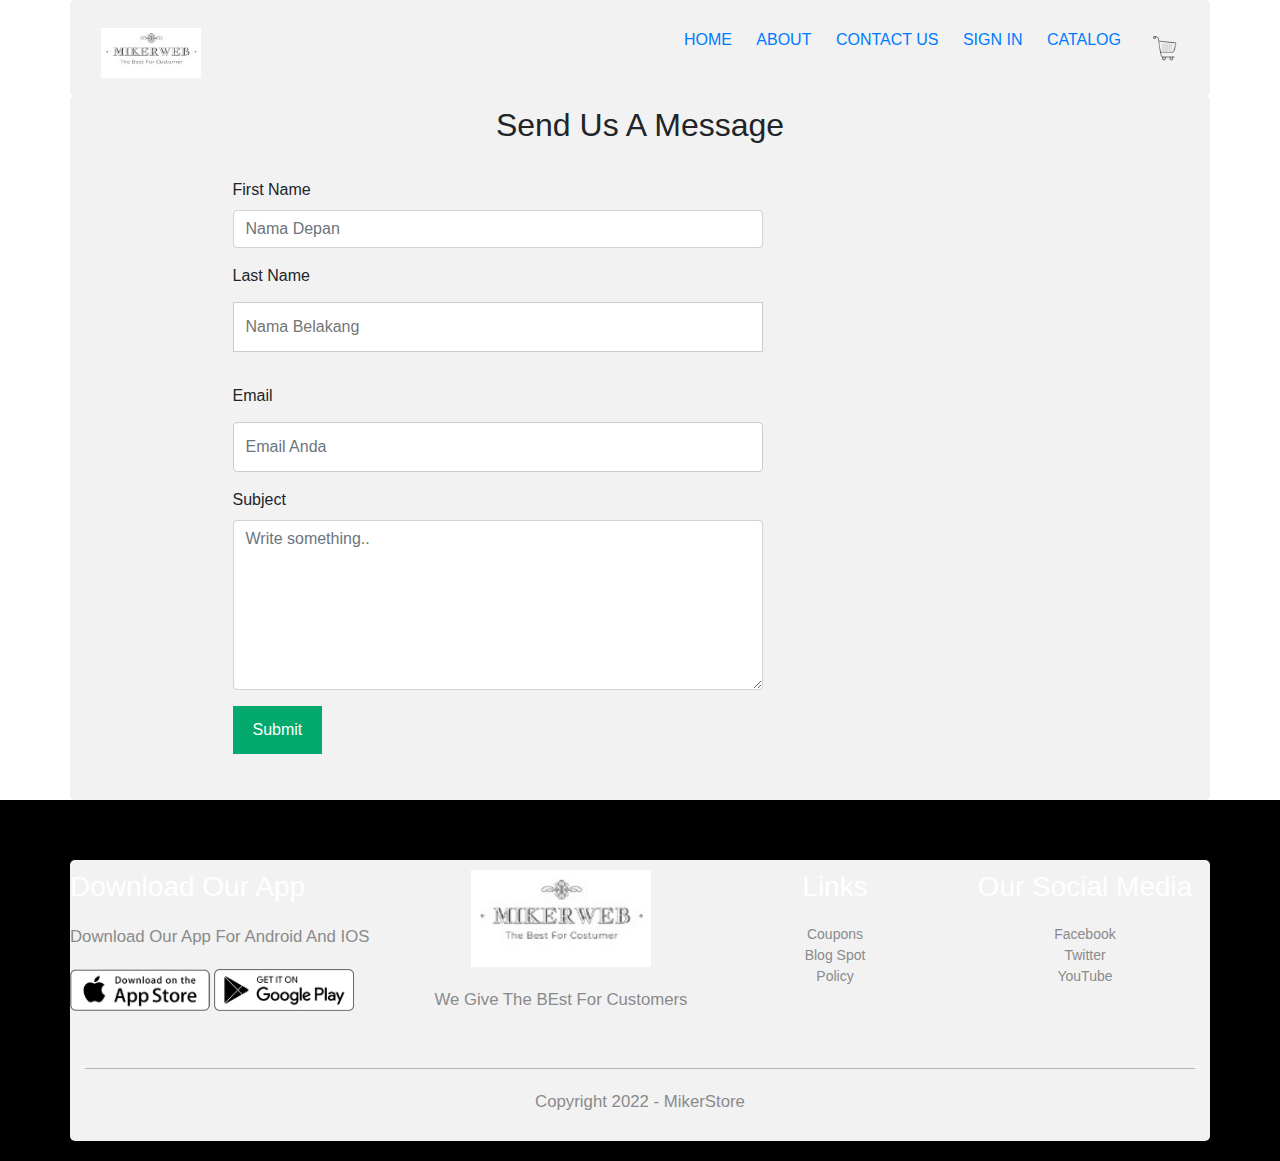
<file: contactUs.html>
<!DOCTYPE html>
<html lang="en">
<head>
    <meta charset="UTF-8">
    <meta http-equiv="X-UA-Compatible" content="IE=edge">
    <meta name="viewport" content="width=device-width, initial-scale=1.0">
    <link rel="stylesheet" href="style.css">
    <link rel="stylesheet" href="https://cdn.jsdelivr.net/npm/bootstrap@4.0.0/dist/css/bootstrap.min.css" integrity="sha384-Gn5384xqQ1aoWXA+058RXPxPg6fy4IWvTNh0E263XmFcJlSAwiGgFAW/dAiS6JXm" crossorigin="anonymous">
    <title>CONTACT US</title>
</head>
<body>
    <div class="container">
        <div class="navbar">
        <div class="logo">
            <img src="foto/LOGO.jpg.jpg" width="100px" height="50px">
        </div>
        <nav>
            <ul id="MenuItems">
              <li><a href="index.html">HOME</a></li>
                <li><a href="aboutUs.php">ABOUT</a></li>
                <li><a href="contactUs.html">CONTACT US</a></li>
                <li><a href="">SIGN IN</a></li>
                <li><a href="product.php">CATALOG</a></li>
            </ul>
        </nav>
            <img src="foto/shopping_cart_80px.png" width="28px" height="30px">
            <img src="foto/menu.png" class="menu-icon" onclick="menutoggle()">
    </div>
    </div>
    <div class="container">
        <div style="text-align:center">
          <h2>Send Us A Message</h2>
        </div>
        <div class="row">
          <div class="column">
            <form>
            <div class="form-group">
              <label for="">First Name</label>
              <input class="form-control" placeholder="Nama Depan">
            </div>
            <div class="form-group">
              <label for="last_name">Last Name</label>
              <input type="text" placeholder="Nama Belakang">
            </div>
              <div class="form-group">
              <label for="email">Email</label>
              <input type="text" 
              class="form-control"
              placeholder="Email Anda">
            </div>
              <div class="form-group">
              <label for="subject">Subject</label>
              <textarea 
              id="subject"
              class="form-control"
              placeholder="Write something.." 
              style="height:170px"
              ></textarea>
            </div>
              <input type="submit" value="Submit">
            </form>
          </div>
        </div>
      </div>
      <div class="footer">
        <div class="container">
            <div class="row">
                <div class="footer-col-1">
                    <h3>Download Our App</h3>
                    <p>Download Our App For Android And IOS</p>
                    <div class="app-logo">
                        <img src="foto/app-store.png">
                        <img src="foto/play-store.png">
                    </div>
                </div>
                <div class="footer-col-2">
                    <img src="foto/LOGO.jpg.jpg">
                    <p>We Give The BEst For Customers</p>
                </div>
                <div class="footer-col-3">
                    <h3>Links</h3>
                    <ul>
                        <li>Coupons</li>
                        <li>Blog Spot</li>
                        <li>Policy</li>
                    </ul>
                </div>
                <div class="footer-col-4">
                    <h3>Our Social Media</h3>
                    <ul>
                        <li>Facebook</li>
                        <li>Twitter</li>
                        <li>YouTube</li>
                    </ul>
                </div>
            </div>
            <hr>
            <p class="copyright">Copyright 2022 - MikerStore</p>
        </div>
    </div>
</body>
</html>
</file>
<file: style.css>
*{
    margin: 0;
    padding: 0;
    box-sizing: border-box;
}
body{
    font-family: 'Poppins', sans-serif;
}
.navbar{
    display: flex;
    align-items: center;
    padding: 20px 0;
}
nav{
    flex: 1;
    text-align: right;
    padding-right: 10px;
    padding-top: 0;
}
.logo{
    padding-top: 10px;
    padding-left: 0;
}
nav ul{
    display: inline-block;
    list-style-type: none;
}
nav ul li{
    display: inline-block;
    margin-right: 20px;
}
a{
    text-decoration: none;
    color: #555;
    padding-top: 0%;
    transition: 0.5s;
}
a:hover{
    color: #2c6af1;
    width: 100%;
}
p{
    color: rgb(70, 63, 63);
    font-size: larger;
}
.container{
    max-width: 1300px;
    margin: auto;
    padding-left: 25px;
    padding-right: 25px;
}
.row{
    display: flex;
    align-items: top;
    flex-direction: row;
    justify-content: space-around;
}
.col-2{
    flex-basis: 50%;
    min-width: 300px;
    padding-top: 0%;
}
.col-2 img{
    max-width: 560px;
    padding: 50px 30px;
}
.col-2 hi{
    font-size: 50px;
    line-height: 60px;
    margin: 50px 50px;
}
.btn{
    display: inline-block;
    background: rgb(44, 44, 204);
    color: white;
    padding: 8px 30px;
    margin: 30px 0;
    border-radius: 30px;
    transition: background 0.5s;
}
.btn:hover{
    display : inline-block;
    background: #19f3ae;
    margin : 30px 0;
    border-radius: 30px;
    padding : 8px 30px;
}
.header{
    background: radial-gradient(#fff,#2c6af1);
    padding-bottom: 75px;
}
.header .row{
    margin-top: 100px;
}
.categories{
    margin: 70px 0;

}
.col-3{
    flex-basis: 30%;
    min-width: 250px;
    margin-bottom: 30px;
}
.col-3 img{
    width: 100%;
}
.small-container{
    max-width: 1080px;
    margin: auto;
    padding-left: 25px;
    padding-right: 25px;
}
.col-4{
    flex-basis: 25%;
    padding: 10px;
    min-width: 200px;
    max-width: fit-content;
    margin-bottom: 50px;
    transition: transform 0.5S;
}
.col-4 img{
    width: 100%;
    height: 350px;
}

.priceFeatured{
    text-align: center;
    font-size: x-large;
    font-weight: bold;
}
.text-center{
    text-align: center;
}
.title{
    text-align: center;
    margin: 0 auto 80px;
    position: relative;
    line-height: 60px;
    color: #555;
}
.title::after{
    content: '';
    background: #ff523b;
    width: 80px;
    height: 5px;
    border-radius: 5px;
    position: absolute;
    bottom: 0;
    left: 50%;
    transform: translateX(-50%);
}
h4{
    color: #555;
    font-weight: normal;
}
.col-4 p{
    font-size: 14px;

}
.col-4:hover{
    transform: translateY(-5px);
}
.offer{
    background: radial-gradient(#fff,#2c6af1);
    margin-top: 80px;
    padding: 30px 0;
}
.col-2 .offer-img{
    padding: 50px;
}
medium{
    color: #555;
}
.brands{
    margin: 100px auto;
}
.col-5{
    width: 160px;
}
.col-5 img{
    width: 100%;
    cursor: pointer;
    filter: grayscale(100%);
}
.col-5 img:hover{
    filter: grayscale(0);
}
/* Footer */
.footer{
    background: #000;
    color: #8a8a8a;
    font-size: 14px;
    padding: 60px 0 20px;
}
.footer p{
    color: #8a8a8a;

}
.footer h3{
    color: white;
    margin-bottom: 20px;
}
.footer-col-1, .footer-col-2, .footer-col-3, .footer-col-4{
    min-width: 250px;
    margin-bottom: 20px;
}
.footer-col-1{
    flex-basis: 30%;
}
.footer-col-2{
    flex: 1;
    text-align: center;
}
.footer-col-2 img{
    width: 180px;
    margin-bottom: 20px;
}
.footer-col-3, .footer-col-4{
    flex-basis: 12%;
    text-align: center;
}
ul{
    list-style-type: none;
}
.app-logo{
    margin-top: 20px;

}
.app-logo img{
    width: 140px;
}
.footer hr{
    border: none;
    background: #b5b5b5;
    height: 1px;
    margin: 20px 0;
}
.copyright{
    text-align: center;
}
.menu-icon{
    width: 20px;
    margin-left: 20px;
    display: none;
}
/* about us page */
body {
    font-family: Arial, Helvetica, sans-serif;
    margin: 0;
  }
  
  html {
    box-sizing: border-box;
  }
  
  *, *:before, *:after {
    box-sizing: inherit;
  }
  
  .column {
    float: left;
    width: 33.3%;
    margin-bottom: 16px;
    padding: 0 8px;
  }
  
  .card {
    box-shadow: 0 4px 8px 0 rgba(0, 0, 0, 0.2);
    margin: 8px;
  }
  
  .about-section {
    padding: 50px;
    text-align: center;
    background-color: #d6e3ff;
    color: white;
  }
  
  .container {
    padding: 0 16px;
  }
  
  .container::after, .row::after {
    content: "";
    clear: both;
    display: table;
  }
  
  .title {
    color: grey;
  }
  
  .button {
    border: none;
    outline: 0;
    display: inline-block;
    padding: 8px;
    color: white;
    background-color: #000;
    text-align: center;
    cursor: pointer;
    width: 100%;
  }
  
  .button:hover {
    background-color: #555;
  }
  /* contact us */
  * {
    box-sizing: border-box;
  }
  
  /* Style inputs */
  input[type=text], select, textarea {
    width: 100%;
    padding: 12px;
    border: 1px solid #ccc;
    margin-top: 6px;
    margin-bottom: 16px;
    resize: vertical;
  }
  
  input[type=submit] {
    background-color: #04AA6D;
    color: white;
    padding: 12px 20px;
    border: none;
    cursor: pointer;
  }
  
  input[type=submit]:hover {
    background-color: #45a049;
  }
  
  /* Style the container/contact section */
  .container {
    border-radius: 5px;
    background-color: #f2f2f2;
    padding: 10px;
  }
  
  /* Create two columns that float next to eachother */
  .column {
    float: left;
    width: 50%;
    margin-top: 6px;
    padding: 20px;
  }
  
  /* Clear floats after the columns */
  .row:after {
    content: "";
    display: table;
    clear: both;
  }
  
  /* Responsive layout - when the screen is less than 600px wide, make the two columns stack on top of each other instead of next to each other */
  @media screen and (max-width: 600px) {
    .column, input[type=submit] {
      width: 100%;
      margin-top: 0;
    }
  }
  
  @media screen and (max-width: 650px) {
    .column {
      width: 100%;
      display: block;
    }
  }
/* menu querry for menu */
@media only screen and (max-width : 800px) {
    
    nav ul{
        position: absolute;
        top: 70px;
        left: 0;
        background: #333;
        width: 100%;
        overflow: hidden;
        transition: max-height 0.5s;
    }
    nav ul li{
        display: block;
        margin-right: 50px;
        margin-top: 10px;
        margin-bottom: 10px;
    }
    nav ul li a{
     color: white;   
    }
    .menu-icon{
        display: block;
        cursor: pointer;
    }
}
/* all product page */
.row-2{
    justify-content: space-between;
    margin: 100px auto 50px;
}
select{
    border: 1px solid rgb(146, 146, 25);
    padding: 5px;
}
select:focus{
    outline: none;
}




/* menu querry for less than 600 screen size */
@media only screen and (max-width : 600px) {
    .row{
        text-align: center;

    }
    .col-2,.col-3, .col-4{
        flex-basis: 100%;
    }
    
}
</file>
